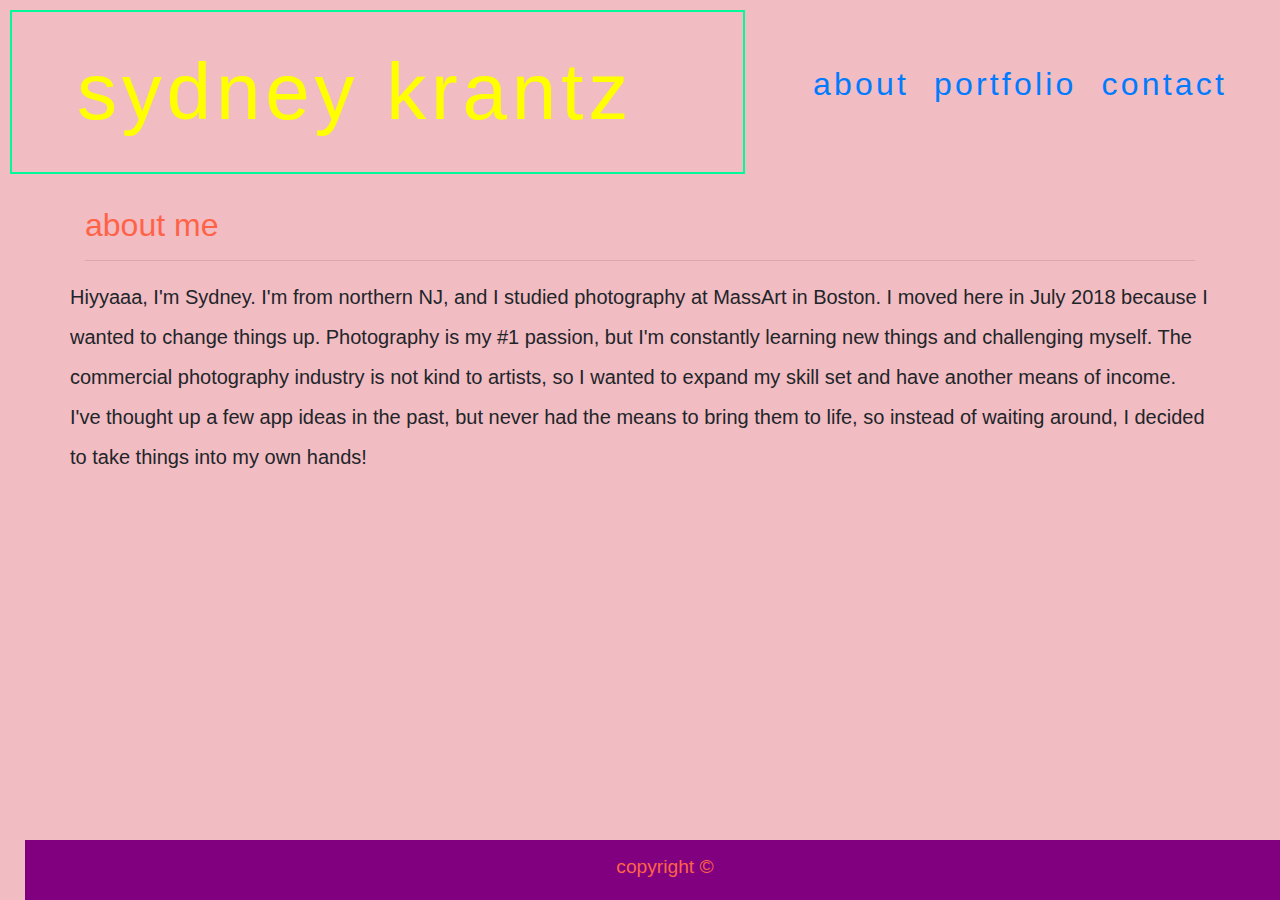
<file: index.html>
<!DOCTYPE html>
<html lang="en">
  <head>
    <!-- Required meta tags -->
    <meta charset="utf-8" />
    <meta
      name="viewport"
      content="width=device-width, initial-scale=1, shrink-to-fit=no"
    />

    <!-- Bootstrap CSS -->
    <link
      rel="stylesheet"
      href="https://stackpath.bootstrapcdn.com/bootstrap/4.4.1/css/bootstrap.min.css"
      integrity="sha384-Vkoo8x4CGsO3+Hhxv8T/Q5PaXtkKtu6ug5TOeNV6gBiFeWPGFN9MuhOf23Q9Ifjh"
      crossorigin="anonymous"
    />
    <link rel="stylesheet" type="text/css" href="style.css" />

    <title>Sydney Krantz Is Awesome!</title>
  </head>

  <body>
    <div class="container-fluid nav_bar">
      <!-- header and nav -->
      <div class="row">
        <div class="col-md-7 name">
          <span>sydney krantz</span>
        </div>
        <div class="col-md-5 nav justify-content-center">
        <ul>
          <li><a href="./index.html">about</a></li>
          <li><a href="./portfolio.html">portfolio</a></li>
          <li><a href="./contact.html">contact</a></li>
        </ul>
      </div>
    </div>
<br>
   <div class="container header">
      <h2>about me</h2>
      <hr>
        <div class="row"> 
          <div class="col-med-12"> 
            <p>Hiyyaaa, I'm Sydney. I'm from northern NJ, and I studied photography at MassArt in Boston. I moved here in July 2018 because I wanted to change things up. Photography is my #1 passion, but I'm constantly learning new things and challenging myself. The commercial photography industry is not kind to artists, so I wanted to expand my skill set and have another means of income. I've thought up a few app ideas in the past, but never had the means to bring them to life, so instead of waiting around, I decided to take things into my own hands!</p>
          </div>
        </div>
      </div>
          <footer class="footer">
            <h1>copyright ©</h1>
          </div>
        </div>
      </div>
    <hr>
     
      </div>
    </div>
  </div>
  
  </body>
</html>
</file>
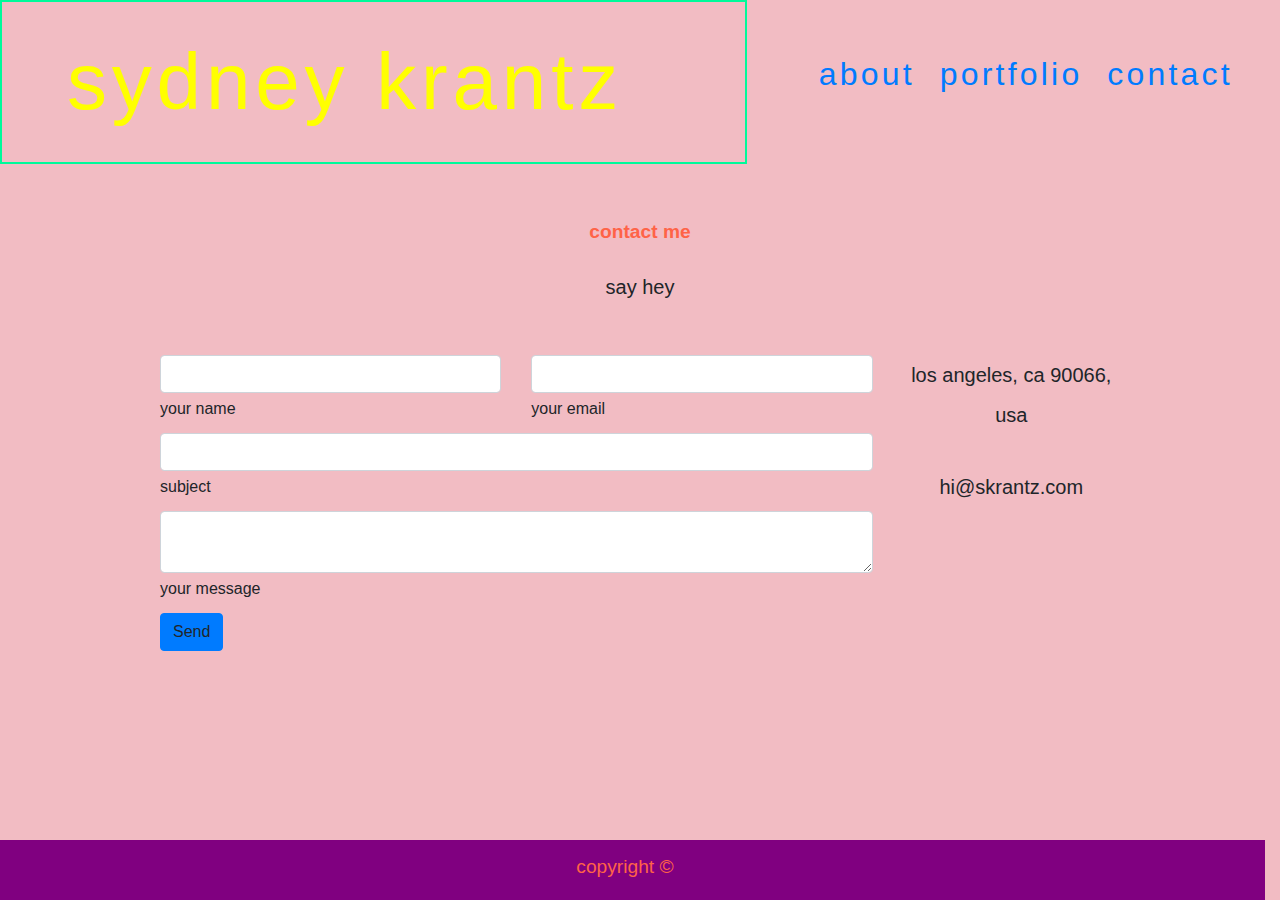
<file: contact.html>
<!DOCTYPE html>
<html lang="en">

<head>
  <!-- Required meta tags -->
  <meta charset="utf-8" />
  <meta name="viewport" content="width=device-width, initial-scale=1, shrink-to-fit=no" />

  <!-- Bootstrap CSS -->
  <link rel="stylesheet" href="https://stackpath.bootstrapcdn.com/bootstrap/4.4.1/css/bootstrap.min.css"
    integrity="sha384-Vkoo8x4CGsO3+Hhxv8T/Q5PaXtkKtu6ug5TOeNV6gBiFeWPGFN9MuhOf23Q9Ifjh" crossorigin="anonymous" />
  <link rel="stylesheet" type="text/css" href="assets/css/style.css" />

  <title>Sydney Krantz Is Awesome!</title>
</head>

<body>
  <div class="container-fluid nav_bar">
    <!-- header and nav -->
    <div class="row">
      <div class="col-md-7 name">
        <span>sydney krantz</span>
      </div>
      <div class="col-md-5 nav justify-content-center">
        <ul>
          <li><a href="./index.html">about</a></li>
          <li><a href="./portfolio.html">portfolio</a></li>
          <li><a href="./contact.html">contact</a></li>
        </ul>
      </div>
    </div>
    <br />


    <section class="mb-4 contact-section">

      <!--Section heading-->
      <h2 class="h1-responsive font-weight-bold text-center my-4">contact me</h2>
      <!--Section description-->
      <p class="text-center w-responsive mx-auto mb-5">say hey

      <div class="row">

        <!--Grid column-->
        <div class="col-md-9 mb-md-0 mb-5">
          <form id="contact-form" name="contact-form" action="mail.php" method="POST">

            <!--Grid row-->
            <div class="row">

              <!--Grid column-->
              <div class="col-md-6">
                <div class="md-form mb-0">
                  <input type="text" id="name" name="name" class="form-control">
                  <label for="name" class="">your name</label>
                </div>
              </div>
              <!--Grid column-->

              <!--Grid column-->
              <div class="col-md-6">
                <div class="md-form mb-0">
                  <input type="text" id="email" name="email" class="form-control">
                  <label for="email" class="">your email</label>
                </div>
              </div>
              <!--Grid column-->

            </div>
            <!--Grid row-->

            <!--Grid row-->
            <div class="row">
              <div class="col-md-12">
                <div class="md-form mb-0">
                  <input type="text" id="subject" name="subject" class="form-control">
                  <label for="subject" class="">subject</label>
                </div>
              </div>
            </div>
            <!--Grid row-->

            <!--Grid row-->
            <div class="row">

              <!--Grid column-->
              <div class="col-md-12">

                <div class="md-form">
                  <textarea type="text" id="message" name="message" rows="2"
                    class="form-control md-textarea"></textarea>
                  <label for="message">your message</label>
                </div>

              </div>
            </div>
            <!--Grid row-->

          </form>

          <div class="text-center text-md-left">
            <a class="btn btn-primary" onclick="document.getElementById('contact-form').submit();">Send</a>
          </div>
          <div class="status"></div>
        </div>
        <!--Grid column-->

        <!--Grid column-->
        <div class="col-md-3 text-center">
          <ul class="list-unstyled mb-0">
            <li><i class="fas fa-map-marker-alt fa-2x"></i>
              <p>los angeles, ca 90066, usa</p>
            </li>

            <li><i class="fas fa-envelope mt-4 fa-2x"></i>
              <p>hi@skrantz.com</p>
            </li>
          </ul>
        </div>
        <!--Grid column-->

      </div>

    </section>


    </p>
  </div>
  </div>
  </div>
  </div>
  </div>

  <div class="row footer">
    <div class="col-md-12">
      <footer>
        <h1>copyright ©</h1>
      </footer>
    </div>
  </div>
  </div>
</body>

</html>
</file>
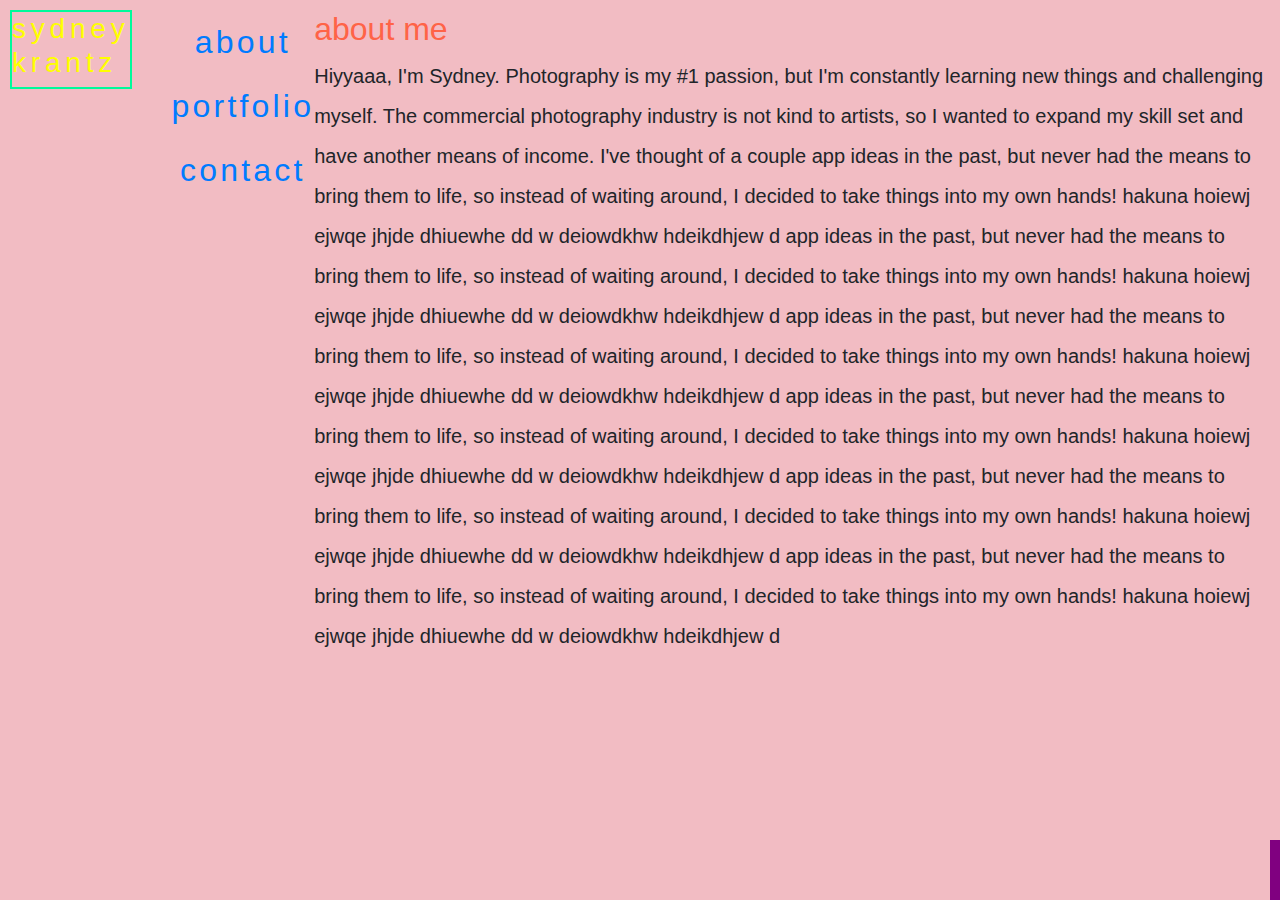
<file: index2.html>
<!DOCTYPE html>
<html lang="en">
  <head>
    <!-- Required meta tags -->
    <meta charset="utf-8" />
    <meta
      name="viewport"
      content="width=device-width, initial-scale=1, shrink-to-fit=no"
    />

    <!-- Bootstrap CSS -->
    <link
      rel="stylesheet"
      href="https://stackpath.bootstrapcdn.com/bootstrap/4.4.1/css/bootstrap.min.css"
      integrity="sha384-Vkoo8x4CGsO3+Hhxv8T/Q5PaXtkKtu6ug5TOeNV6gBiFeWPGFN9MuhOf23Q9Ifjh"
      crossorigin="anonymous"
    />
    <link rel="stylesheet" type="text/css" href="style.css" />

    <title>Sydney Krantz Is Awesome!</title>
  </head>
<body>

  <div class="container-1">
<div class="name">
  <h3>sydney krantz</h3>
</div>
</div>
<div class="container-2">
<div class="nav">
  <ul>
    <li><a href="./index.html">about</a></li>
    <li><a href="./portfolio.html">portfolio</a></li>
    <li><a href="./contact.html">contact</a></li>
  </ul>
  </div>
</div>
<br>
<div class="container-3">
<div class="aboutMe"> 
  <h2>about me</h2>
  <p>Hiyyaaa, I'm Sydney. Photography is my #1 passion, but I'm constantly learning new things and challenging myself. The commercial photography industry is not kind to artists, so I wanted to expand my skill set and have another means of income. I've thought of a couple app ideas in the past, but never had the means to bring them to life, so instead of waiting around, I decided to take things into my own hands! hakuna hoiewj ejwqe jhjde dhiuewhe dd w   

    deiowdkhw     hdeikdhjew d app ideas in the past, but never had the means to bring them to life, so instead of waiting around, I decided to take things into my own hands! hakuna hoiewj ejwqe jhjde dhiuewhe dd w   

    deiowdkhw     hdeikdhjew d app ideas in the past, but never had the means to bring them to life, so instead of waiting around, I decided to take things into my own hands! hakuna hoiewj ejwqe jhjde dhiuewhe dd w   

    deiowdkhw     hdeikdhjew d app ideas in the past, but never had the means to bring them to life, so instead of waiting around, I decided to take things into my own hands! hakuna hoiewj ejwqe jhjde dhiuewhe dd w   

    deiowdkhw     hdeikdhjew d app ideas in the past, but never had the means to bring them to life, so instead of waiting around, I decided to take things into my own hands! hakuna hoiewj ejwqe jhjde dhiuewhe dd w   

    deiowdkhw     hdeikdhjew d app ideas in the past, but never had the means to bring them to life, so instead of waiting around, I decided to take things into my own hands! hakuna hoiewj ejwqe jhjde dhiuewhe dd w   

    deiowdkhw     hdeikdhjew d
  </p>
</div>
</div>
<br>
<br>
<div class="container-4">
<footer class="footer">
  <h2>copyright</h2>
</div>
  </div>
    
</body>
</html>
</file>
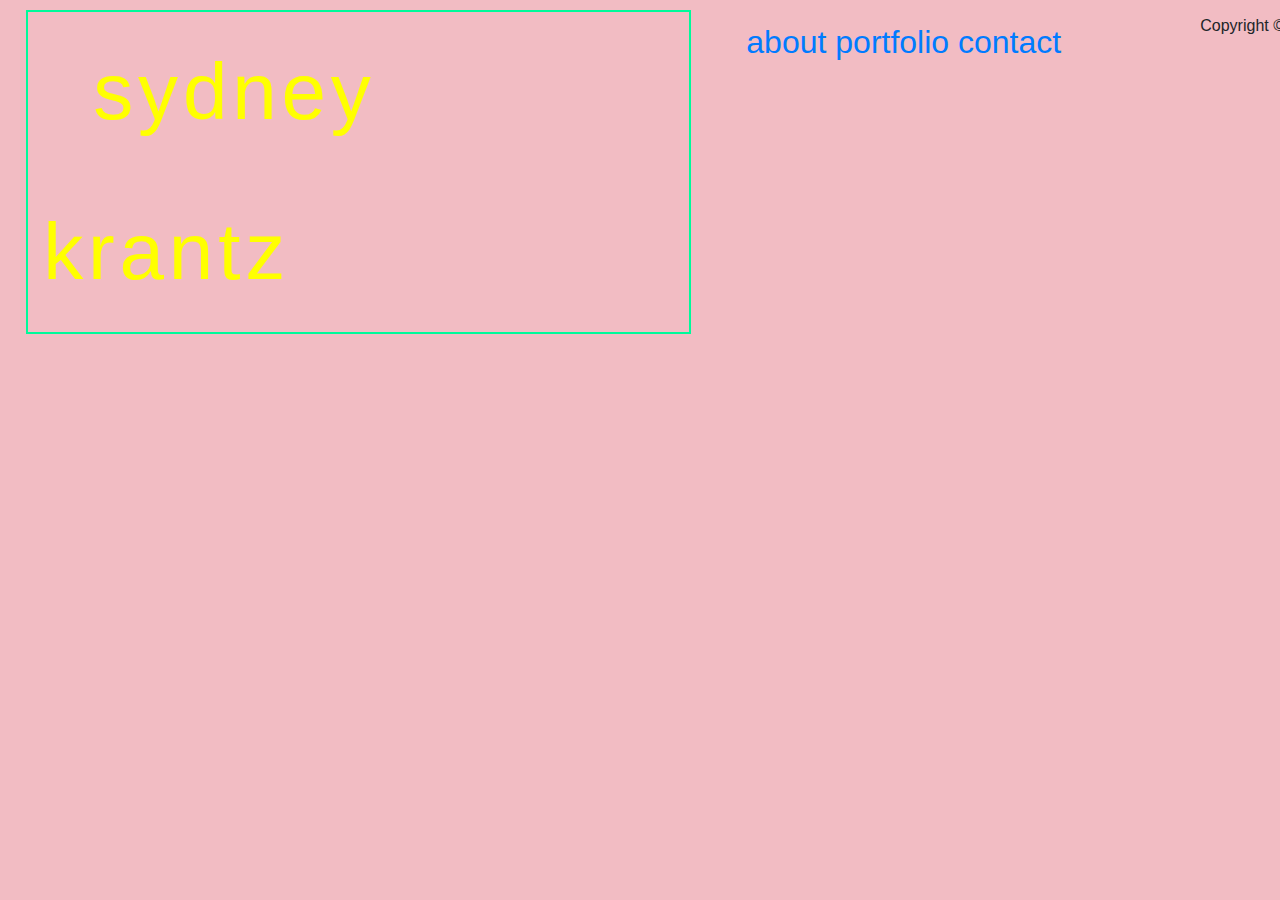
<file: portfolio.html>
<!DOCTYPE html>
<html lang="en">
  <head>
    <!-- Required meta tags -->
    <meta charset="utf-8" />
    <meta
      name="viewport"
      content="width=device-width, initial-scale=1, shrink-to-fit=no"
    />

    <!-- Bootstrap CSS -->
    <link
      rel="stylesheet"
      href="https://stackpath.bootstrapcdn.com/bootstrap/4.4.1/css/bootstrap.min.css"
      integrity="sha384-Vkoo8x4CGsO3+Hhxv8T/Q5PaXtkKtu6ug5TOeNV6gBiFeWPGFN9MuhOf23Q9Ifjh"
      crossorigin="anonymous"
    />
    <link rel="stylesheet" type="text/css" href="style.css" />

    <title>Sydney Krantz Is Awesome!</title>
  </head>

  <body>
    <div class="container nav_bar">
      <!-- header and nav -->
      <div class="row">
        <div class="col-md-7 name">
          <span>sydney krantz</span>
        </div>
        <div class="col-md-5 nav_items">
        <ul>
          <li><a href="./index.html">about</a></li>
          <li><a href="./portfolio.html">portfolio</a></li>
          <li><a href="./contact.html">contact</a></li>
        </ul>
      </div>
    </div>
<br>
          </div>
        </div>
  </div>
      </div>
    </div>





    <hr>
      <div class="row">
        Copyright ©</div>
  
  </body>
</html>
</file>
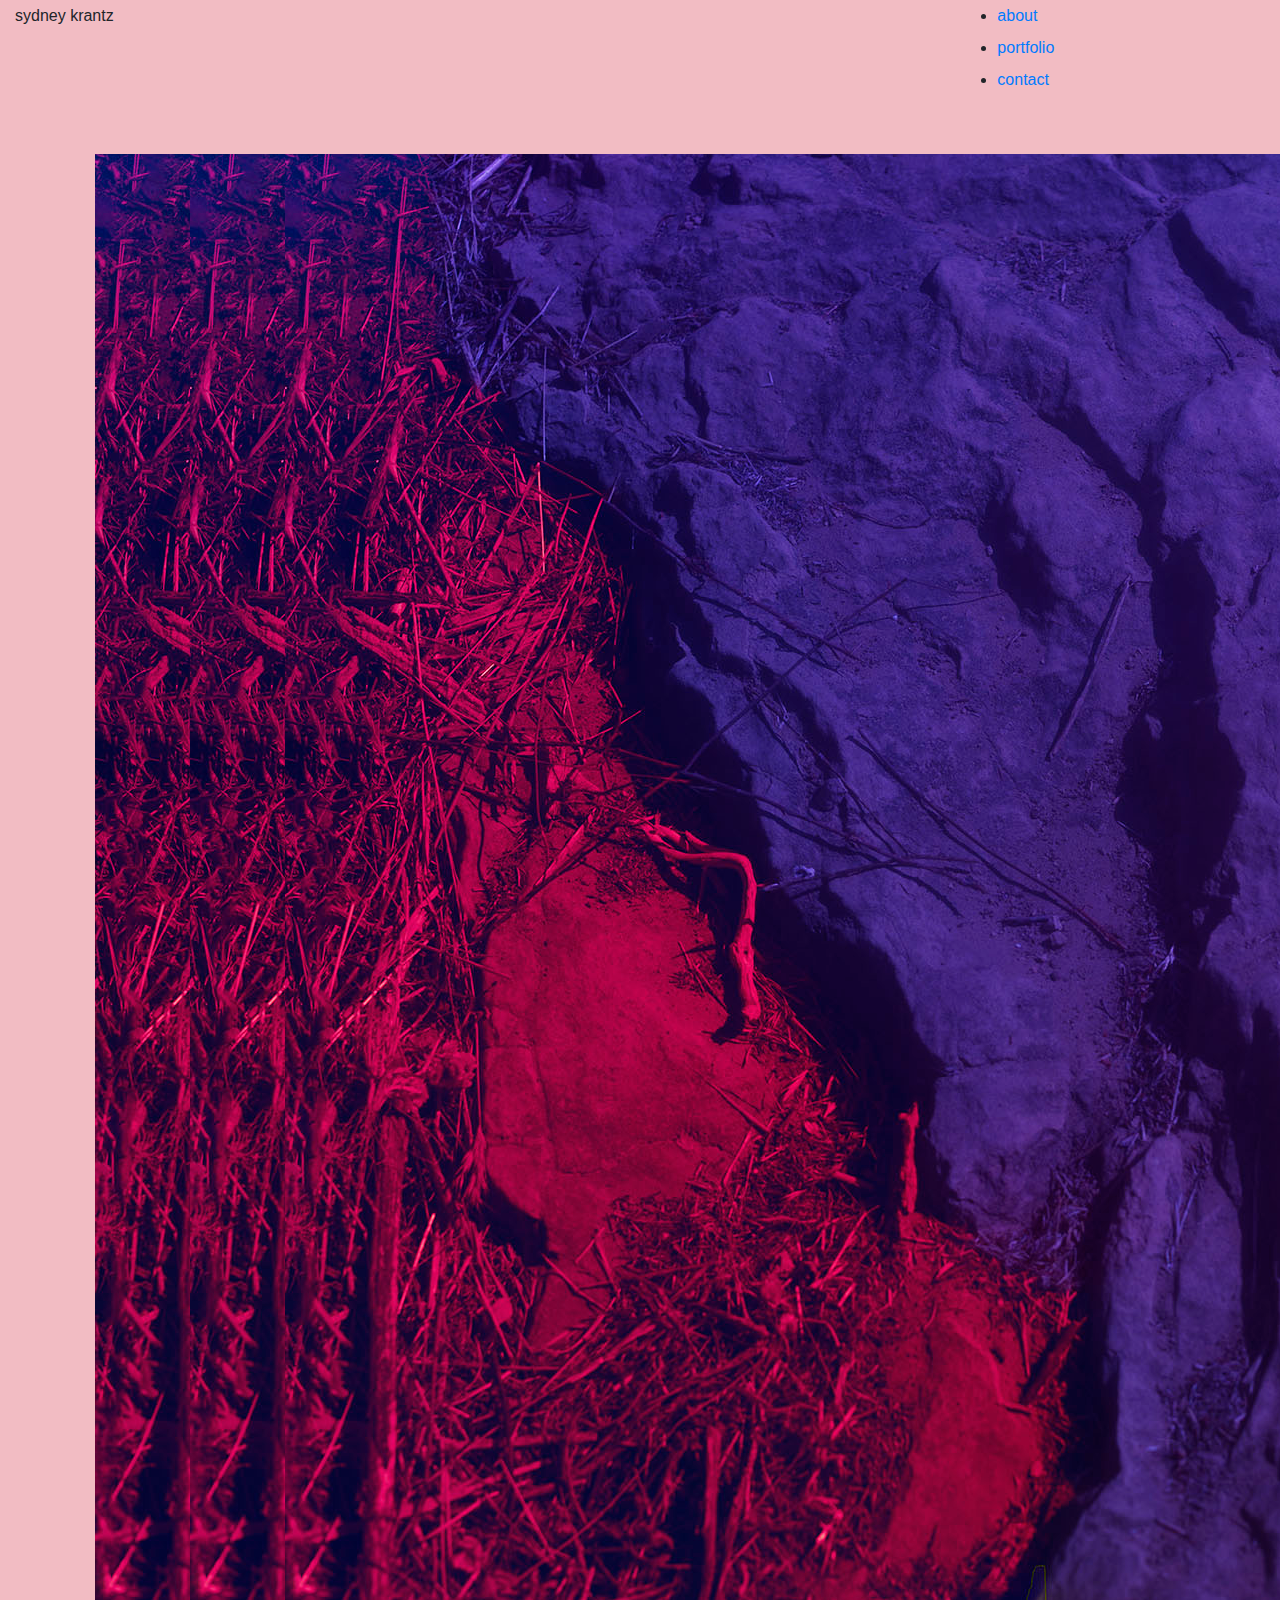
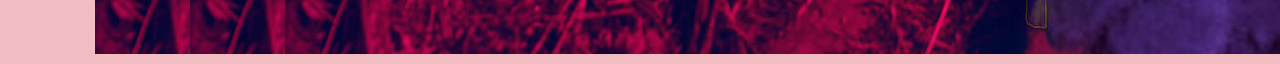
<file: test.html>
<!DOCTYPE html>
<html lang="en">
  <head>
    <!-- Required meta tags -->
    <meta charset="utf-8" />
    <meta
      name="viewport"
      content="width=device-width, initial-scale=1, shrink-to-fit=no"
    />

    <!-- Bootstrap CSS -->
    <link
      rel="stylesheet"
      href="https://stackpath.bootstrapcdn.com/bootstrap/4.4.1/css/bootstrap.min.css"
      integrity="sha384-Vkoo8x4CGsO3+Hhxv8T/Q5PaXtkKtu6ug5TOeNV6gBiFeWPGFN9MuhOf23Q9Ifjh"
      crossorigin="anonymous"
    />
    <link rel="stylesheet" type="text/css" href="assets/css/test.css" />

    <title>Sydney Krantz Is Awesome!</title>
  </head>

  <body>
    <div class="container-fluid nav_bar">
      <!-- header and nav -->
      <div class="row">
        <div class="col-md-7 name">
          <span>sydney krantz</span>
        </div>
        <div class="col-md-5 nav justify-content-center">
          <ul>
            <li><a href="./index.html">about</a></li>
            <li><a href="./portfolio.html">portfolio</a></li>
            <li><a href="./contact.html">contact</a></li>
          </ul>
        </div>
      </div>
      <br />
      <div class="container thumbnail">
        <div class="row image-row">
          <div class="col-sm-1" width="100" height="100">
            <img src="assets/images/BlueAndRedCrag.png" />
          </div>
          <div class="col-sm-1">
            <img src="assets/images/BlueAndRedCrag.png" />
          </div>
          <div class="col-sm-1">
            <img src="assets/images/BlueAndRedCrag.png" />
          </div>
        </div>
      </div>

  </body>
</html>
</file>
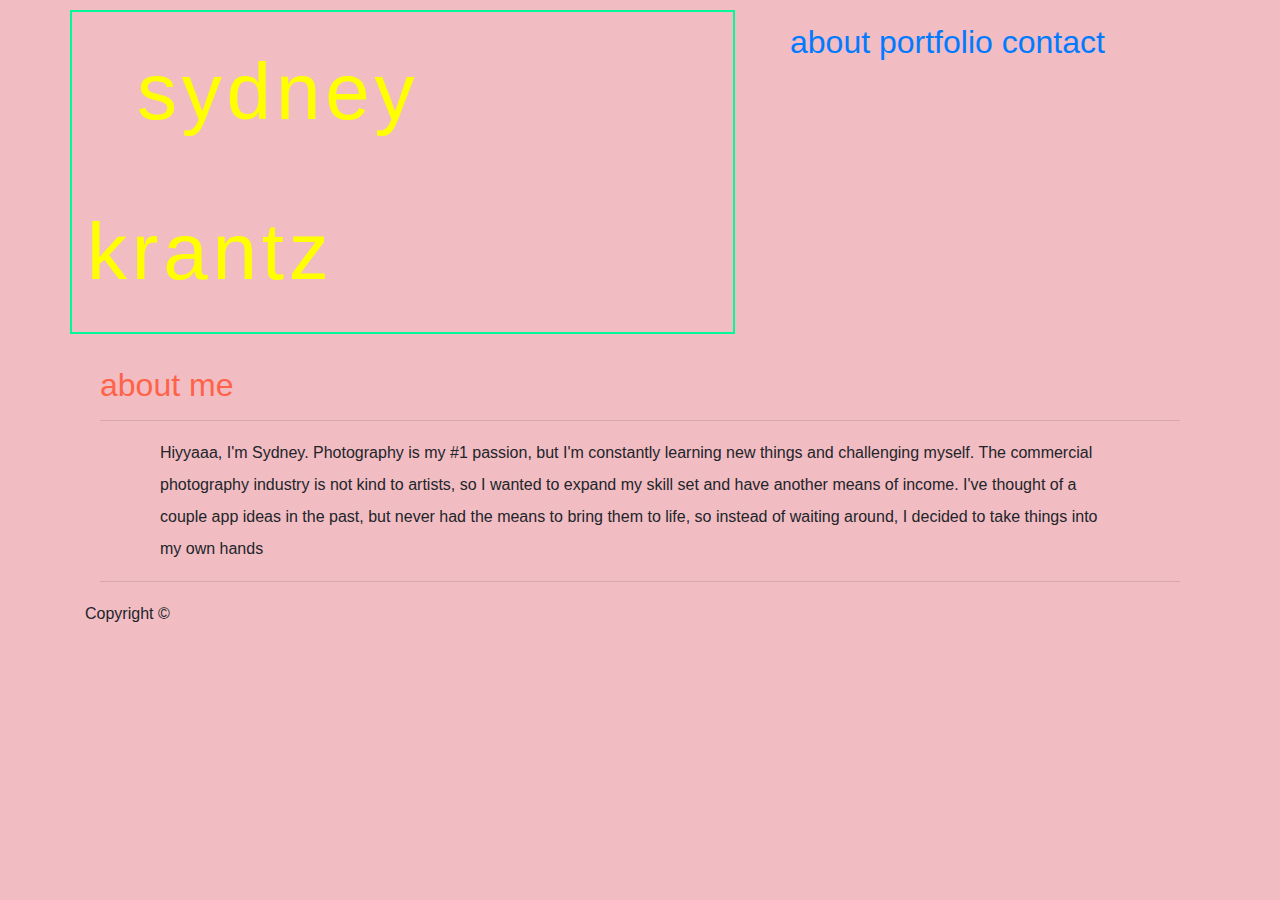
<file: Untitled-1.html>
<!DOCTYPE html>
<html lang="en">
  <head>
    <!-- Required meta tags -->
    <meta charset="utf-8" />
    <meta
      name="viewport"
      content="width=device-width, initial-scale=1, shrink-to-fit=no"
    />

    <!-- Bootstrap CSS -->
    <link
      rel="stylesheet"
      href="https://stackpath.bootstrapcdn.com/bootstrap/4.4.1/css/bootstrap.min.css"
      integrity="sha384-Vkoo8x4CGsO3+Hhxv8T/Q5PaXtkKtu6ug5TOeNV6gBiFeWPGFN9MuhOf23Q9Ifjh"
      crossorigin="anonymous"
    />
    <link rel="stylesheet" type="text/css" href="style.css" />

    <title>Sydney Krantz Is Awesome!</title>
  </head>

  <body>
    <div class="container nav_bar">
      <!-- header and nav -->
      <div class="row">
        <div class="col-md-7 name">
          <span>sydney krantz</span>
        </div>
        <div class="col-md-5 nav_items">
        <ul>
          <li><a href="./index.html">about</a></li>
          <li><a href="./portfolio.html">portfolio</a></li>
          <li><a href="./contact.html">contact</a></li>
        </ul>
      </div>
    </div>
<br>
   <div class="container header">
     <div class="row header">
       <div class="col-md-12">
      <h2>about me</h2>
      <hr />
      <div class="container about_me">
        <div class="row">
          <div class="col-med-12">
            Hiyyaaa, I'm Sydney. Photography is my #1 passion, but I'm constantly learning new things and challenging myself. The commercial photography industry is not kind to artists, so I wanted to expand my skill set and have another means of income. I've thought of a couple app ideas in the past, but never had the means to bring them to life, so instead of waiting around, I decided to take things into my own hands
          </div>
        </div>
  </div>
      </div>
    </div>





    <hr>
      <div class="row">
        Copyright ©</div>
  
  </body>
</html>
</file>
<file: style.css>
body {
  background-color: rgb(242, 188, 195);
  padding: 10px;
  margin: 0;
  line-height: 2;
  display: flex;
}


p {
  font-size: 20px;
}
h2 {
  color: tomato;
}
h1 {
  color: tomato;
  font-size: 1.2rem;
  
}

.nav {
  letter-spacing: 0.2rem;
  word-spacing: 0.8rem;
  text-align: center;
  margin: auto;
}

ul,
li {
  list-style-type: none;
  display: inline-block;
  font-size: 2rem;
}

a:hover {
  color: mediumspringgreen;
}

.footer {
  
  background: purple;
  text-align: center;
  position: absolute;
  bottom: 0;
  width: 100%;
  height: 60px;
  padding: 15px;

}
.about_me {
  width: 960px;
}

.name {
  font-size: 5rem;
  color: yellow;
  border: 2px solid mediumspringgreen;
  letter-spacing: 0.3rem;
}

span {
  margin: auto;
  padding: 50px;
}

@media only screen and (max-width: 600px) {
  body {
    background-color: lightblue;
  }
 .nav {
display: list-item;
 
}
</file>
<file: assets/css/style.css>
html,
body {
  margin: 0;
  height: 100vh;
  width: 100vw;
}

body {
  background-color: rgb(242, 188, 195);
  line-height: 2;
  display: flex;
}

p {
  font-size: 20px;
}

h1 {
  color: tomato;
  font-size: 1.2rem;
}
h2 {
  color: tomato;
  font-size: 1.2rem;
}

.nav {
  letter-spacing: 0.2rem;
  word-spacing: 0.8rem;
  text-align: center;
  margin: auto;
}

ul,
li {
  list-style-type: none;
  display: inline-block;
  font-size: 2rem;
}

a:hover {
  color: mediumspringgreen;
}

.footer {
  background: purple;
  text-align: center;
  position: fixed;
  bottom: 0;
  width: 100%;
  height: 60px;
  padding: 15px;
}
.about_me {
  width: 960px;
}

.name {
  font-size: 5rem;
  color: yellow;
  border: 2px solid mediumspringgreen;
  letter-spacing: 0.3rem;
}

span {
  margin: auto;
  padding: 50px;
}

@media only screen and (max-width: 600px) {
  body {
    background-color: lightblue;
  }
  .nav {
    display: list-item;
  }
}

.row-photos {
  flex: 25%;
  max-width: 100%;
  padding: 0 4px;
}

.col-photos {
  padding: auto;
  margin: auto;
}
.image-cont {
  border: 1px solid mediumspringgreen;
  width: 960px;
}

.project-name {
  background-color: palegoldenrod;
  text-align: center;
  position: absolute;
  bottom: 8%;
  width: 90%;
  margin-left: auto;
  /* margin-right: auto; */
  padding: 7px
}
img {
  padding: 5px;
  margin: 5px;
}

.contact-section {
width: 960px;
margin: auto;
}
</file>
<file: assets/css/test.css>
html,
body {
  margin: 0;
  height: 100vh;
  width: 100vw;
}

body {
  background-color: rgb(242, 188, 195);
  line-height: 2;
  display: flex;
}

header {
  font-size: 1.2rem;
}

p {
  font-size: 1.2rem;
  text-transform: lowercase;
}

h1 {
  color: tomato;
  font-size: 1.2rem;
}
h2 {
  color: tomato;
  text-align: center;
  font-size: 2.2rem;
}


/* portfolio */

.row-photos {
  flex: 25%;
  max-width: 100%;
  padding: 0 4px;
}

.col-photos {
  padding: auto;
  margin: auto;
}
.image-cont {
  border: 1px solid mediumspringgreen;
  width: 960px;
  position: relative;
}

.project-name {
  background-color: palegoldenrod;
  /* text-align: center; */
  position: absolute;
  bottom: 8%;
  width: 90%;
  margin: auto;
}
img {
  padding: 5px;
  margin: 5px;
}

}
</file>
